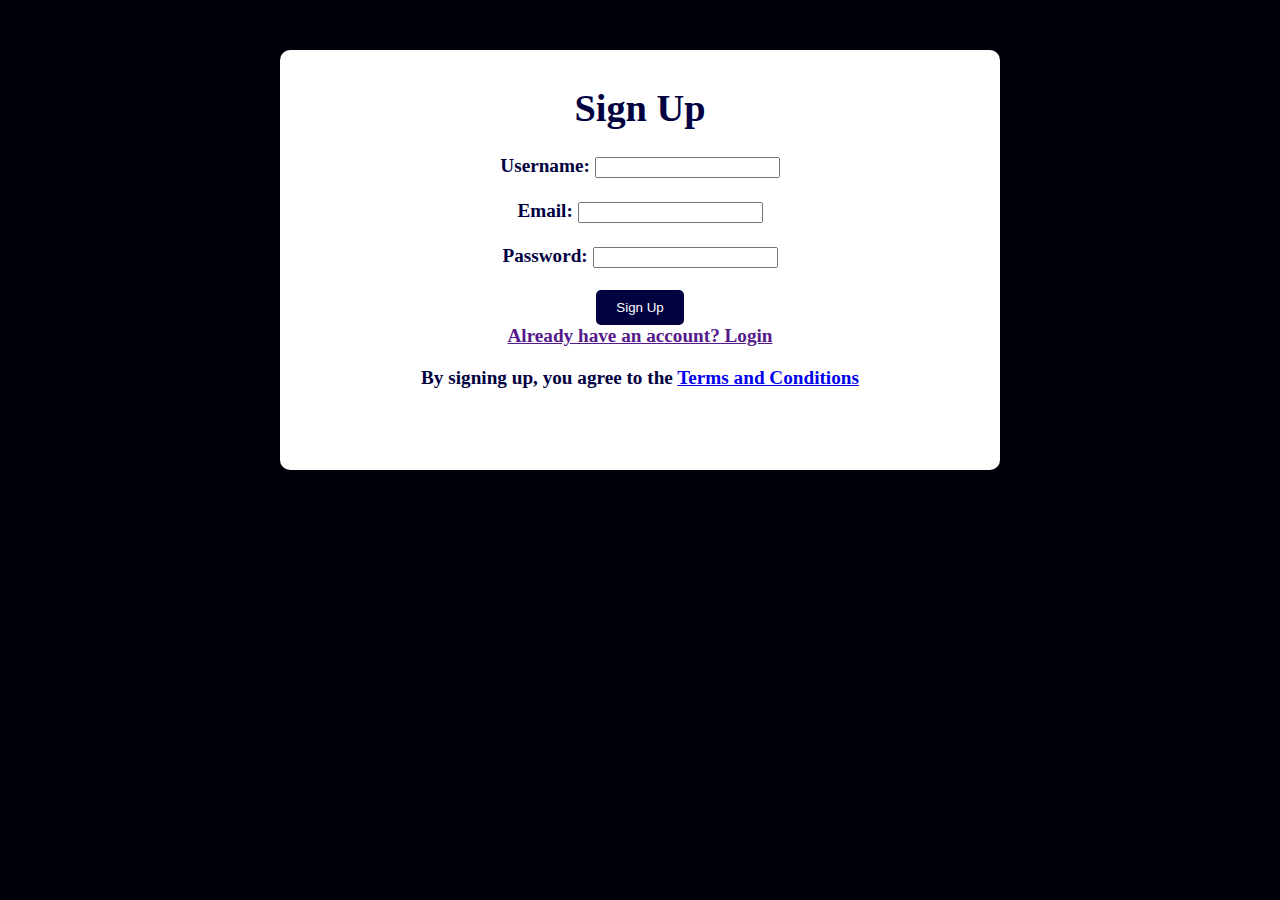
<file: signUp.html>
<!DOCTYPE html>
<html lang="en">
<head>
    <meta charset="UTF-8">
    <meta http-equiv="X-UA-Compatible" content="IE=edge">
    <meta name="viewport" content="width=device-width, initial-scale=1.0">
    <link rel="stylesheet" href="./css/signUp.css">
    <title>signUp</title>
</head>
<body><center>
    <div class="signUp-bar" >
        <h1>Sign Up</h1>
        <form action="signUp.php" method="post">
            <label for="username">Username:</label>
            <input type="text" id="username" name="username" required>
            <br><br>
            <label for="email">Email:</label>
            <input type="email" id="email" name="email" required>
            <br><br>
            <label for="password">Password:</label>
            <input type="password" id="password" name="password" required>
            <br><br>
           <button type="submit" value="Sign Up"><a href="./index.html">Sign Up</a></button>
        </form>
        <a href="">Already have an account? Login</a>
        <p>By signing up, you agree to the <a href="#">Terms and Conditions</a></p>
    </div>
    </center>

</body>
</html>
</file>
<file: css/signUp.css>
body{
    background-color: rgb(0, 0, 9);
}

/* signUp Page */
.signUp-bar{
    background-color: #fff;
    color: rgb(1, 1, 63);
    text-align: center;
    padding: 10px;
    width: 700px;
    height: 400px;
    border-radius: 10px;
    margin-top:50px ;
    font-size: larger;
    font-weight: bold;
}
.signUp-bar button{
    background-color: rgb(1, 1, 63);
    color: #fff;
    border: none;
    border-radius: 5px;
    padding: 10px 20px;
    cursor: pointer;
}
.signUp-bar button a{
    color: #fff;
    text-decoration: none;
}
/* end of signUp Page */


/*  */
</file>
